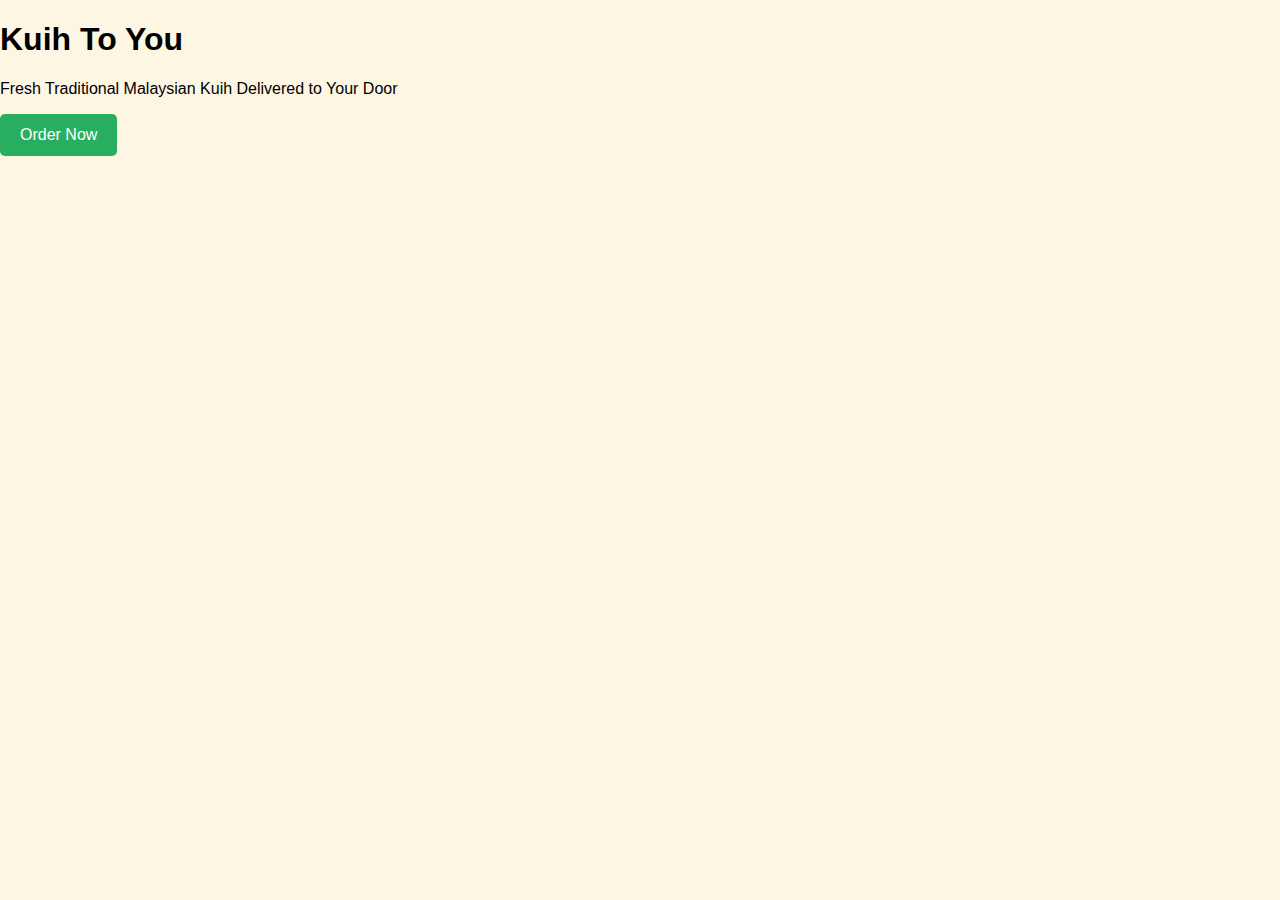
<file: index.html>
<!DOCTYPE html>
<html lang="en">
<head>
    <meta charset="UTF-8">
    <title>Kuih To You</title>
     <link rel="stylesheet" href="style.css">
</head>

<body>

     <div class="hero">
        <div class="hero-content">
            <h1>Kuih To You</h1>
            <p>Fresh Traditional Malaysian Kuih Delivered to Your Door</p>
             <button>Order Now</button>
        </div>
    </div>

    <!-- Link JavaScript -->
    <script src="script.js"></script>

</body>
</html>
</file>
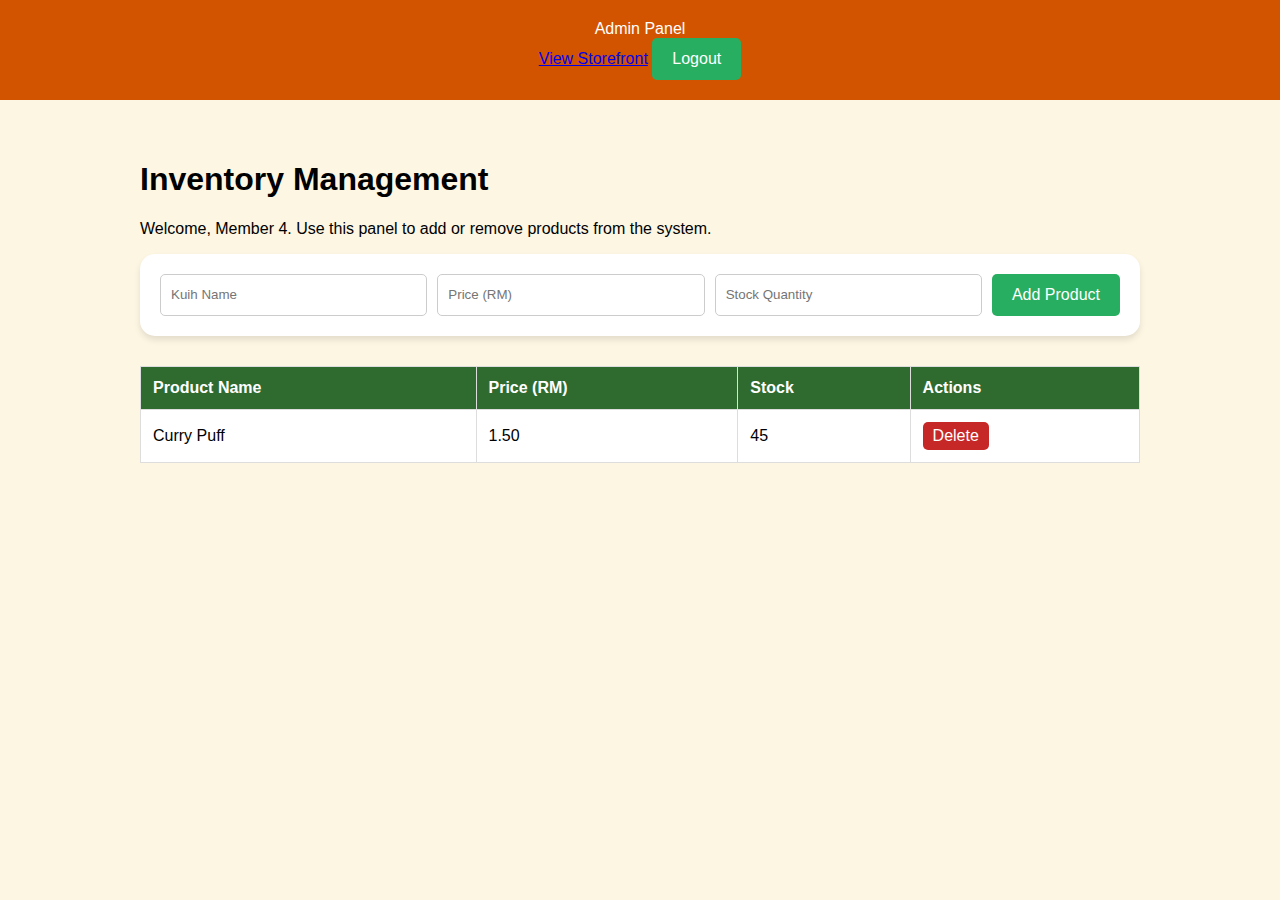
<file: admin_dashboard.html>
<!DOCTYPE html>
<html lang="en">
<head>
    <meta charset="UTF-8">
    <title>Admin Dashboard - Kuih To You</title>
    <link rel="stylesheet" href="style.css">
    <style>
        .admin-container { padding: 40px; max-width: 1000px; margin: auto; }
        .inventory-table { width: 100%; border-collapse: collapse; margin-top: 20px; background: white; }
        .inventory-table th, .inventory-table td { padding: 12px; border: 1px solid #ddd; text-align: left; }
        .inventory-table th { background-color: #2f6b2f; color: white; }
        .admin-form { background: white; padding: 20px; border-radius: 15px; display: flex; gap: 10px; margin-bottom: 30px; box-shadow: 0 4px 6px rgba(0,0,0,0.1); }
        .admin-form input { padding: 10px; border: 1px solid #ccc; border-radius: 5px; flex: 1; }
        .delete-btn { background: #c62828; color: white; border: none; padding: 5px 10px; cursor: pointer; border-radius: 5px; }
    </style>
</head>
<body>

<header class="navbar">
    <div class="logo">Admin Panel</div>
    <nav>
        <a href="index.html">View Storefront</a>
        <button class="nav-btn">Logout</button>
    </nav>
</header>

<div class="admin-container">
    <h1>Inventory Management</h1>
    <p>Welcome, Member 4. Use this panel to add or remove products from the system.</p>

    <div class="admin-form">
        <input type="text" id="kuihName" placeholder="Kuih Name">
        <input type="number" id="kuihPrice" placeholder="Price (RM)" step="0.01">
        <input type="number" id="kuihStock" placeholder="Stock Quantity">
        <button class="order-btn" onclick="alert('In a real server, this would trigger your Java addProduct method!')">Add Product</button>
    </div>

    <table class="inventory-table">
        <thead>
        <tr>
            <th>Product Name</th>
            <th>Price (RM)</th>
            <th>Stock</th>
            <th>Actions</th>
        </tr>
        </thead>
        <tbody id="inventoryBody">
        <tr>
            <td>Curry Puff</td>
            <td>1.50</td>
            <td>45</td>
            <td><button class="delete-btn">Delete</button></td>
        </tr>
        </tbody>
    </table>
</div>

</body>
</html>
</file>
<file: style.css>
/* This styles the whole page */
body {
    font-family: Arial, sans-serif;
    margin: 0;
    padding: 0;
    background-color: #fdf6e3;
}

/* Header section */
header {
    background-color: #d35400;
    color: white;
    text-align: center;
    padding: 20px;
    
}

/* Section content */
section {
    padding: 30px;
    text-align: center;
}

/* Button styling */
button {
    background-color: #27ae60;
    border: none;
    color: white;
    padding: 12px 20px;
    font-size: 16px;
    border-radius: 5px;
    cursor: pointer;
}

button:hover {
    background-color: #1e8449;
}
</file>
